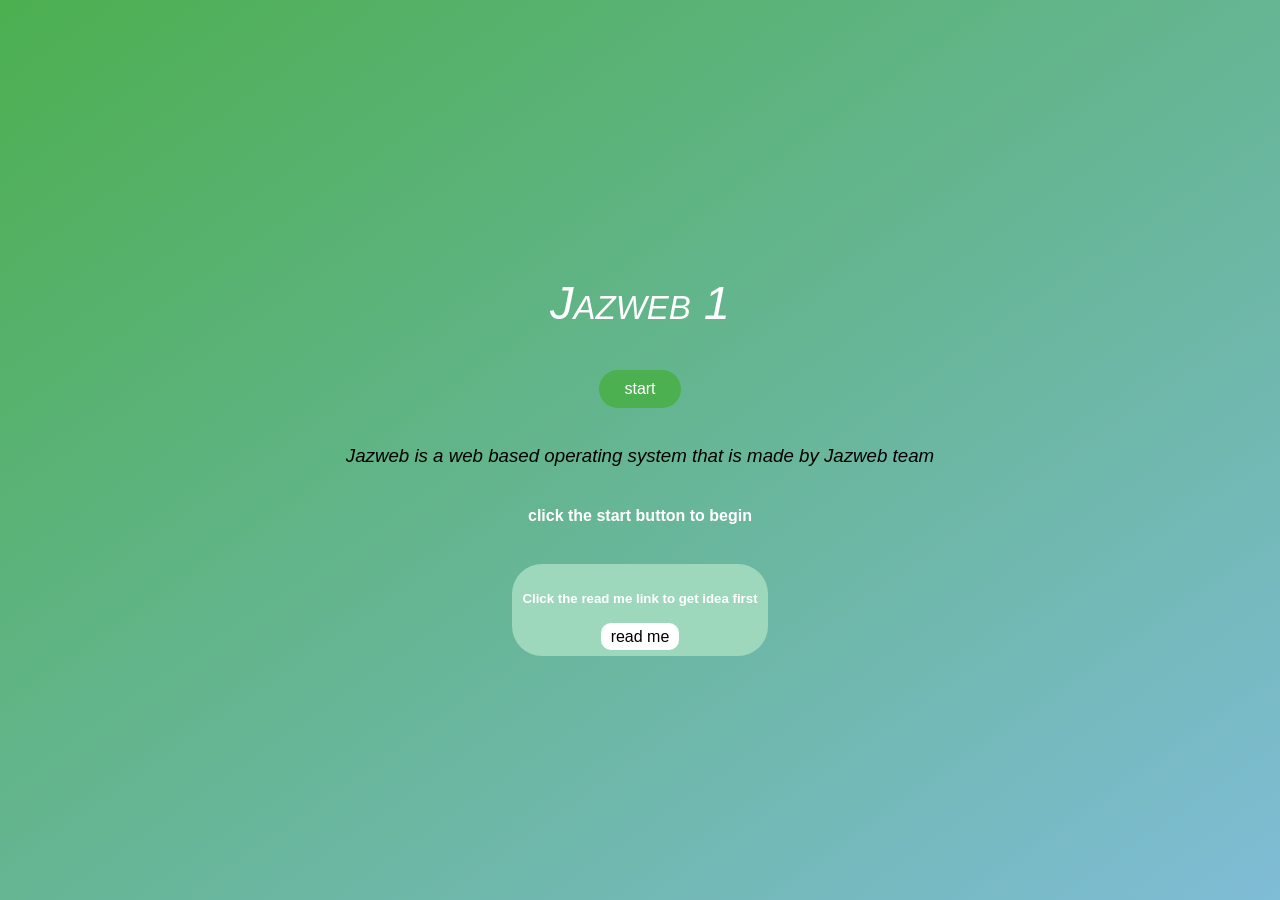
<file: index.html>
<!DOCTYPE html>
<html lang="en">
<head>
<meta charset="UTF-8">
<meta name="viewport" content="width=device-width, initial-scale=1.0">
<title>jazweb</title>
<link rel="stylesheet" href="style.css">
<link rel="icon" sizes=""
</head>
<body>
    <div id="welcome">
  <h1>Jazweb 1</h1>
  <button id="startBtn">start</button>
  <br/>
  <h3 style="color: rgb(0, 0, 0);font-style: italic;font-weight: 30;">Jazweb is a web based operating system that is made by Jazweb team</h3>
  <h4>click the start button to begin</h4>
  <br/>
  <div class="readme-div" style="background: #9dd8bd; padding: 5px 10px; border-radius: 30px; text-align: center;padding-bottom: 10px;">
  <h5>Click the read me link to get idea first</h5>
  <a href="./readme.html" class="readme" style="color: #000; text-decoration: none;background: #fff; padding: 5px 10px; border-radius: 10px;">read me</a>
  </div>
</div>
<!-- hello this is my first page do you like this  -->
     <div id="desktop" style="display:none">
 
  <div id="topbar">
    <span id="menuText">Jazweb</span>
    <span id="clock">00:00:00</span>
    <button id="shutdownBtn" onclick="shutdown()">shutdown</button>
  </div>

  <div id="icons">
       <div class="icon" onclick="openApp('calc')">
        <div class="iconBox">🧮</div>
          <div>Calcux</div>
    </div>
    <div class="icon" onclick="openApp('term')">
      <div class="iconBox"> ⌨ </div>

      <div>Termijaz </div>
    </div>

      <div class="icon" onclick="openApp('paint')">

      <div class="iconBox">✏</div>
          <div>Paintcenter</div>
    </div>
    <div class="icon" onclick="openApp('browser')">
  <div class="iconBox">🌐</div>
  <div>Browser</div>
</div>
  </div>
  <!-- hooray completed -->
   <div id="windows"></div>
 
  <div id="dock">
    <button onclick="openApp('calc')">🧮</button>

    <button onclick="openApp('term')">⌨</button>
    <button onclick="openApp('paint')">✏</button>
    <button onclick="openApp('browser')">🌐</button>
  </div>

  </div>
<!-- thank you for using jazweb -->
  <script src="script.js"></script>
</body>
</html>
</file>
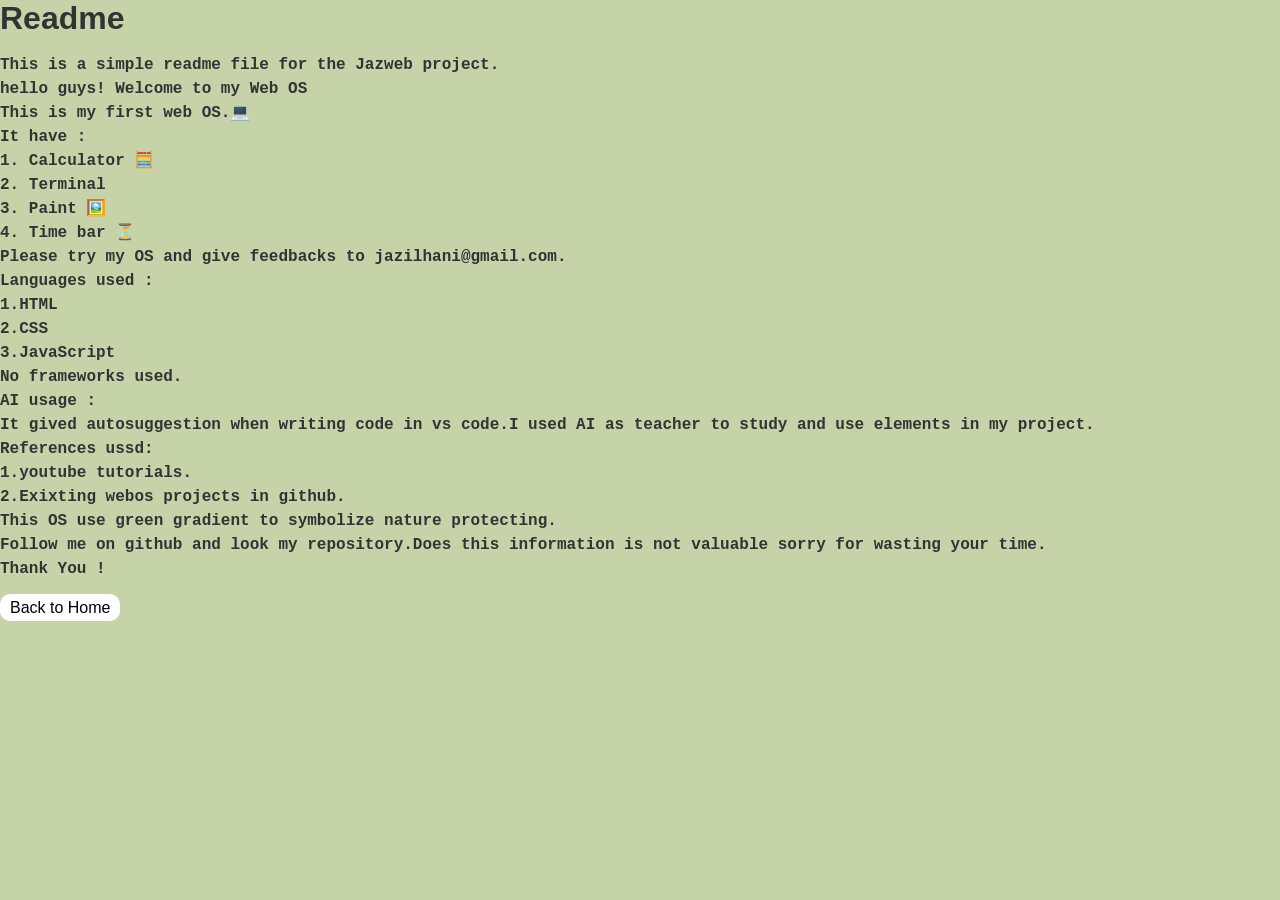
<file: readme.html>
<!DOCTYPE html>
<html lang="en">
<head>
    <meta charset="UTF-8">
    <meta name="viewport" content="width=device-width, initial-scale=1.0">
    <title>Readme</title>
    <link rel="stylesheet" href="style-readme.css">
</head>
<body>
    <h1>Readme</h1>
    <p>This is a simple readme file for the Jazweb project.</p>
    <p>hello guys! Welcome to my Web OS<br/>

 This is my first web OS.💻<br/>
 It have :<br/>
1. Calculator 🧮<br/>
2. Terminal <br/>
3. Paint 🖼️<br/>
4. Time bar ⏳<br/>

Please try my OS and give feedbacks to jazilhani@gmail.com.<br/>

Languages used :<br/>
 1.HTML<br/>
 2.CSS<br/>
 3.JavaScript<br/>
 No frameworks used.<br/>

 AI usage :<br/>
  It gived autosuggestion when writing code in vs code.I used AI as teacher to study and use elements in my project.<br/>

References ussd:<br/>
  1.youtube tutorials.<br/>
  2.Exixting webos projects in github.<br/>
 
 This OS use green gradient to symbolize nature protecting.<br/>

 Follow me on github and look my repository.Does this information is not valuable sorry for wasting your time.<br/>

 Thank You !</p><br/>
    <a href="index.html">Back to Home</a>
</body>
</html>
</file>
<file: style.css>
body {
  margin: 0;
  font-family: Arial, sans-serif;
  background: #89c0ba;
  color: white;
  overflow: hidden;
}
#welcome {
  height: 100vh;
  display: flex;
  flex-direction: column;
  align-items: center;
  justify-content: center;
  text-align: center;
  background:linear-gradient(to bottom right, #4CAF50, #7fbcd6);
}
#welcome h1 {
  font-size: 47px;
  margin-bottom: 20px;
  font-weight: 100;
  Font-family: 'Arial Black', sans-serif;
  Font-style: italic;
  font-variant: small-caps;
}

#welcome button {
  margin-top: 20px;
  padding: 10px 25px;
  font-size: 16px;
  border: none;
  border-radius: 20px;
  background: #4CAF50;
  color: white;
  cursor: pointer;
}
#welcome button:hover {
  background: #7fbcd6;
}
/* level incearseing welcome tick */

#desktop {
  width: 100vw;
  height: 100vh;
  background:linear-gradient(to bottom right, #4CAF50, #7fbcd6);
  position: relative;
  background-image: url('./desk.jpg');
  background-size: cover;
}
#topbar {
  height: 35px;
  background: #6f6868;
  color: white;
  display: flex;
  align-items: center;
  justify-content: space-between;
  padding: 0 10px;
  font-size: 19px;
}
#shutdownBtn {
  background: #e74c3c;
  color: white;
  border: none;
  padding: 7px 12px;
  border-radius: 10px;
  font-size: 15px;
  cursor: pointer;
}

#shutdownBtn:hover {
  background: #a881c7;
}
#icons {
  padding: 40px;
  display: flex;
  flex-direction: column;
  gap: 25px;
  width: 80px;
}
.icon {
  text-align: center;
  font-size: 16px;
  cursor: pointer;
  color: rgb(127, 210, 215);
}
.iconBox {
  background: rgba(69, 131, 176, 0.15);
  width: 50px;
  height: 50px;
  border-radius: 16px;
  font-size: 22px;
  display: flex;
  align-items: center;
  justify-content: center;
  margin: 0 auto 4px auto;
}
.icon:hover .iconBox {
  background: rgba(94, 187, 158, 0.3);
}
#dock {
  position: absolute;
  bottom: 10px;
  left: 70%;
  transform: translateX(-50%);
  background: rgba(0,0,0,0.5);
  padding: 8px;
  border-radius: 24px;
  display: flex;
  gap: 8px;
}
 
#dock button {
  width: 40px;
  height: 40px;
  font-size: 18px;
  border: none;
  border-radius: 16px;
  background: #555;
  color: white;
  cursor: pointer;
}
#dock button:hover {
  background: #2e9e38;
}

.win {
  position: absolute;
  background: #ecf0f1;
  color: black;
  border: 1px solid #999;
  border-radius: 5px;
  overflow: hidden;
  box-shadow: 3px 3px 10px rgba(0,0,0,0.4);
}
.winTop {
  background: #bdc3c7;
  padding: 6px 8px;
  cursor: move;
  display: flex;
  justify-content: space-between;
  align-items: center;
  font-size: 13px;
  font-weight: bold;
}
 
.winBtns span {
  display: inline-block;
  width: 12px;
  height: 12px;
  border-radius: 50%;
  margin-left: 5px;
  cursor: pointer;
}
 
.closeBtn { background: #e74c3c; }
.minBtn { background: #f1c40f; }
.maxBtn { background: #2ecc71; }
 
.winBody {
  padding: 8px;
  height: calc(100% - 30px);
  overflow: auto;
}
/* maths starts */
#calcScreen {
  background: #222;
  color: white;
  text-align: right;
  padding: 10px;
  font-size: 24px;
  margin-bottom: 5px;
  border-radius: 4px;
}
.calcRow {
  display: flex;
  gap: 4px;
  margin-bottom: 4px;
}
 
.calcRow button {
  flex: 1;
  padding: 12px 0;
  font-size: 16px;
  border: none;
  border-radius: 4px;
  background: #ddd;
  cursor: pointer;
}
 
.calcRow button:hover {
  background: #ccc;
}
.calcRow button.op {
  background: #f39c12;
  color: white;
}
 
.calcRow button.eq {
  background: #27ae60;
  color: white;
}
/* hack */
#termlog {
  background: rgb(196, 188, 188);
  color: black;
  font-family: monospace;
  height: 180px;
  overflow-y:auto;
  padding:6px;
  font-size:13px;
}
#termInputRow {
  display: flex;
  background: white;
  padding:5px;
}


#termInputRow span {
  color: black;
  font-family: monospace;
  margin-right: 5px;
}
#termInput {
  flex: 1;
  background: white;
  color: black;
  border: 5px solid black;
  font-family: monospace;
  font-size: 13px;
  outline: none;
}
/* paint start guys */
.paintTools {
  display: flex;
  gap: 6px;
  margin-bottom: 5px;
  align-items: center;
}

.paintTools button {
  padding: 4px 8px;
  cursor: pointer;
}
canvas {
  background: white;
  border: 5px solid #999;
  cursor: crosshair;
}
.browserBody {
  background: white;
  height: 100%;
  display: flex;
  flex-direction: column;
  align-items: center;
  justify-content: center;
  padding-top: 40px;
}

.googleLogo {
  font-size: 40px;
  font-weight: bold;
  margin-bottom: 20px;
}

.googleLogo span:nth-child(1) { color: #4285F4; }
.googleLogo span:nth-child(2) { color: #EA4335; }
.googleLogo span:nth-child(3) { color: #FBBC05; }
.googleLogo span:nth-child(4) { color: #4285F4; }
.googleLogo span:nth-child(5) { color: #34A853; }
.googleLogo span:nth-child(6) { color: #EA4335; }

.searchBox {
  display: flex;
  align-items: center;
  border: 1px solid #ccc;
  border-radius: 24px;
  padding: 8px 15px;
  width: 320px;
  box-shadow: 0 1px 6px rgba(0,0,0,0.15);
}

.searchBox input {
  border: none;
  outline: none;
  flex: 1;
  font-size: 15px;
}

.searchBtnRow {
  margin-top: 20px;
}

.searchBtnRow button {
  background: #f2f2f2;
  border: 1px solid #f2f2f2;
  border-radius: 4px;
  padding: 8px 14px;
  margin: 0 5px;
  cursor: pointer;
  color: #333;
}

.searchBtnRow button:hover {
  border-color: #ccc;
}
/* full complete */
</file>
<file: style-readme.css>
* {
    margin: 0;
    padding: 0;
    box-sizing: border-box;
}
body {
    font-family: Arial, sans-serif;
    background: #c6d3a8;
    color: #333;
    align-items: center;
}
h1 {
    font-size: 2em;
    margin-bottom: 0.5em;
}
p {
    font-size: 1em;
    line-height: 1.5;
    font-family: 'Courier New', Courier, monospace;
    font-weight: bold;
    align-items: center;
}
a {
    color:black;
    text-decoration: none;
    background-color: white;
    padding: 5px 10px;
    border-radius: 10px;
}
</file>
